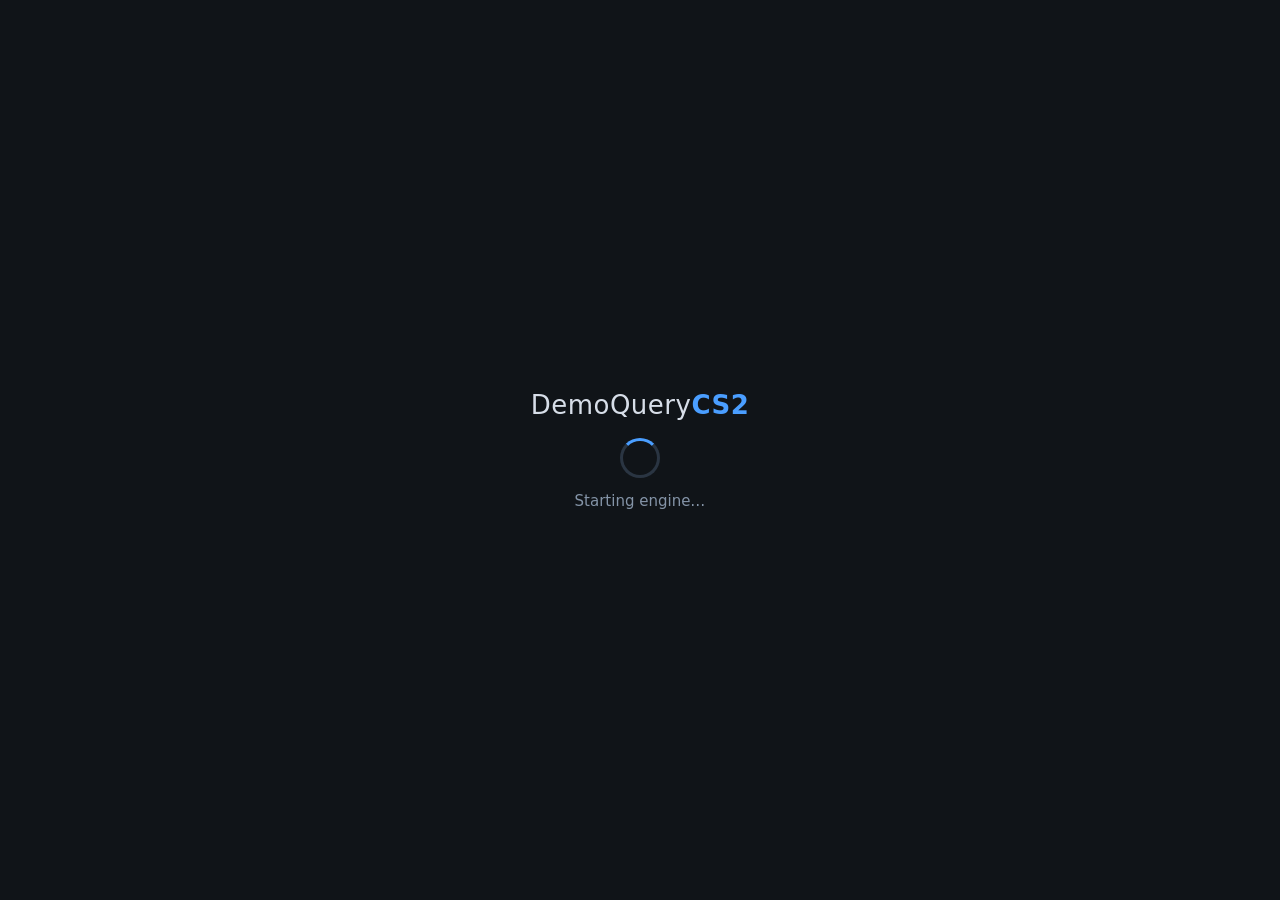
<file: dist-ui/index.html>
<!DOCTYPE html>
<html lang="en">
<head>
<meta charset="utf-8">
<title>DemoQueryCS2</title>
<style>
  html, body { height: 100%; margin: 0; background: #101418; color: #8494a7;
    font: 15px "Segoe UI", system-ui, sans-serif; display: flex;
    align-items: center; justify-content: center; }
  .box { text-align: center; }
  .logo { font-size: 26px; color: #d7dee8; letter-spacing: .5px; margin-bottom: 18px; }
  .logo span { color: #4a9eff; font-weight: 700; }
  .spinner { width: 34px; height: 34px; margin: 0 auto 14px; border-radius: 50%;
    border: 3px solid #2a3542; border-top-color: #4a9eff; animation: spin 0.9s linear infinite; }
  @keyframes spin { to { transform: rotate(360deg); } }
</style>
</head>
<body>
  <div class="box">
    <div class="logo">DemoQuery<span>CS2</span></div>
    <div class="spinner"></div>
    <div>Starting engine&hellip;</div>
  </div>
</body>
</html>
</file>
